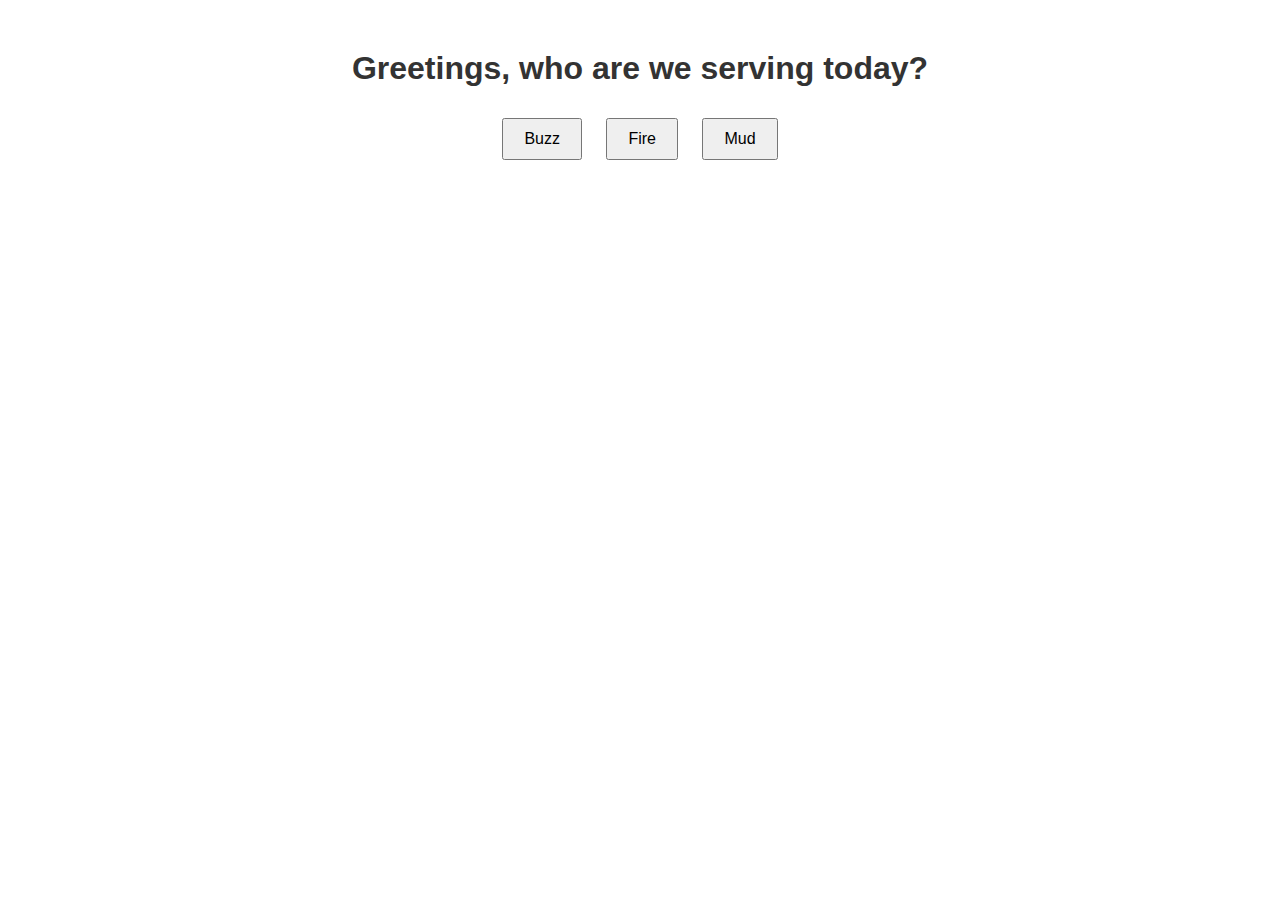
<file: index.html>
<!DOCTYPE html>
<html lang="en">
<head>
    <meta charset="UTF-8">
    <meta name="viewport" content="width=device-width, initial-scale=1.0">
    <title>Service Inquiry</title>
    <link rel="stylesheet" href="styles.css">
</head>
<body>
    <h1>Greetings, who are we serving today?</h1>
    <div id="button-container">
        <button onclick="window.location.href='buzz.html'">Buzz</button>
        <button onclick="window.location.href='fire.html'">Fire</button>
        <button onclick="window.location.href='mud.html'">Mud</button>
    </div>
</body>
</html>
</file>
<file: styles.css>
body {
    font-family: Arial, sans-serif;
    text-align: center;
    margin: 50px;
}

h1 {
    color: #333;
}

img {
    margin: 20px 0;
}

p {
    font-size: 18px;
}

#button-container button {
    margin: 10px;
    padding: 10px 20px;
    font-size: 16px;
    cursor: pointer;
}
</file>
